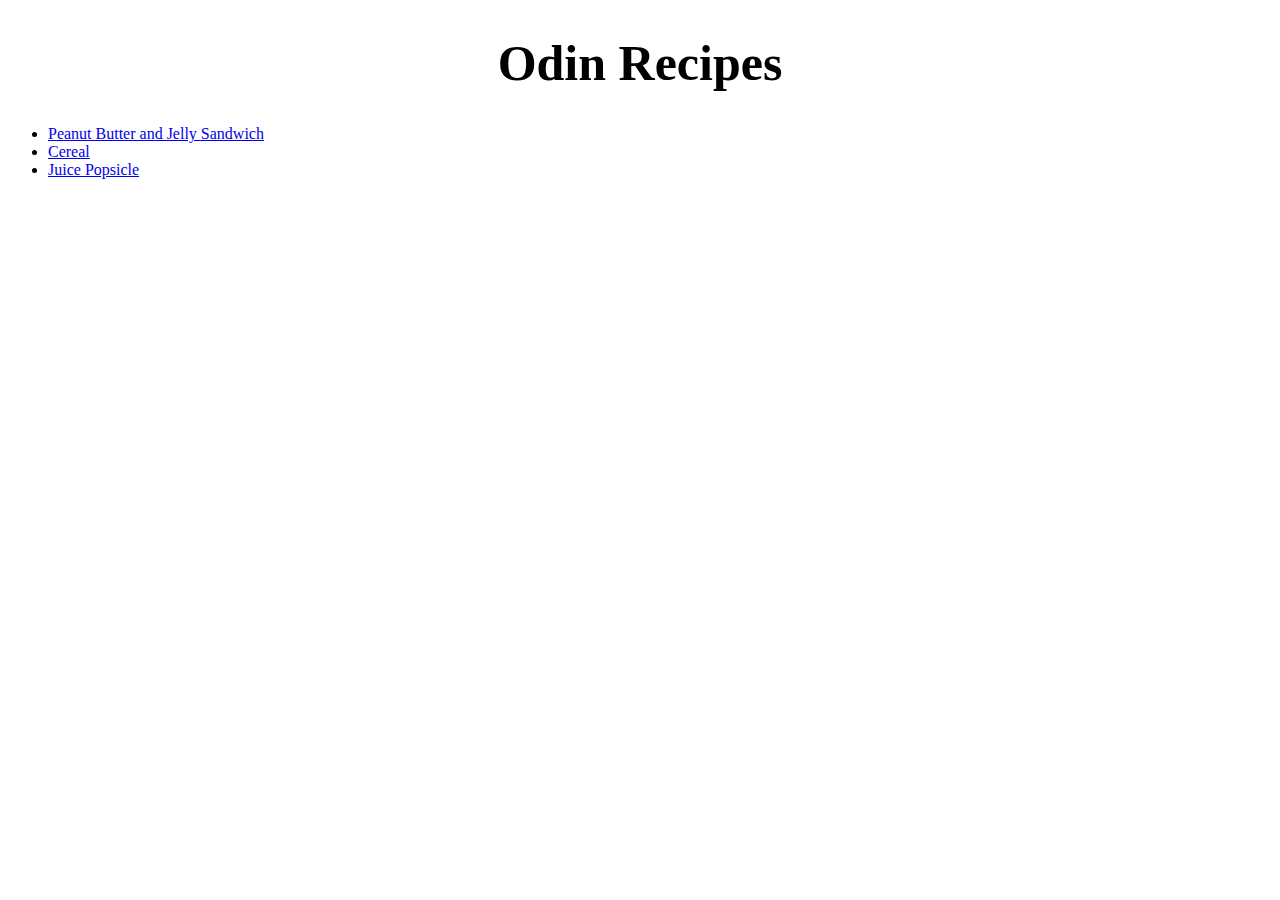
<file: index.html>
<!DOCTYPE html>
<html lang="en">
  <head>
    <meta charset="UTF-8" />
    <title></title>
    <link rel="stylesheet" href="styles.css">
  </head>
  <body>
    <h1 class="title">Odin Recipes</h1>
    <ul>
    <li><a href=recipes/pbj.html>Peanut Butter and Jelly Sandwich</a></li>
    <li><a href=recipes/cereal.html>Cereal</a></li>
    <li><a href=recipes/juicepopsicle.html>Juice Popsicle
    </a></li>
    </ul>
  </body>
</html>
</file>
<file: styles.css>
.title,
.description,
.ingredients,
.steps {
  text-align: center;
}

.title {
  font-size: 50px;
}

.description {
  color: blue;
}

.ingredients {
  color: green;
}

.steps {
  color: red;
}
</file>
